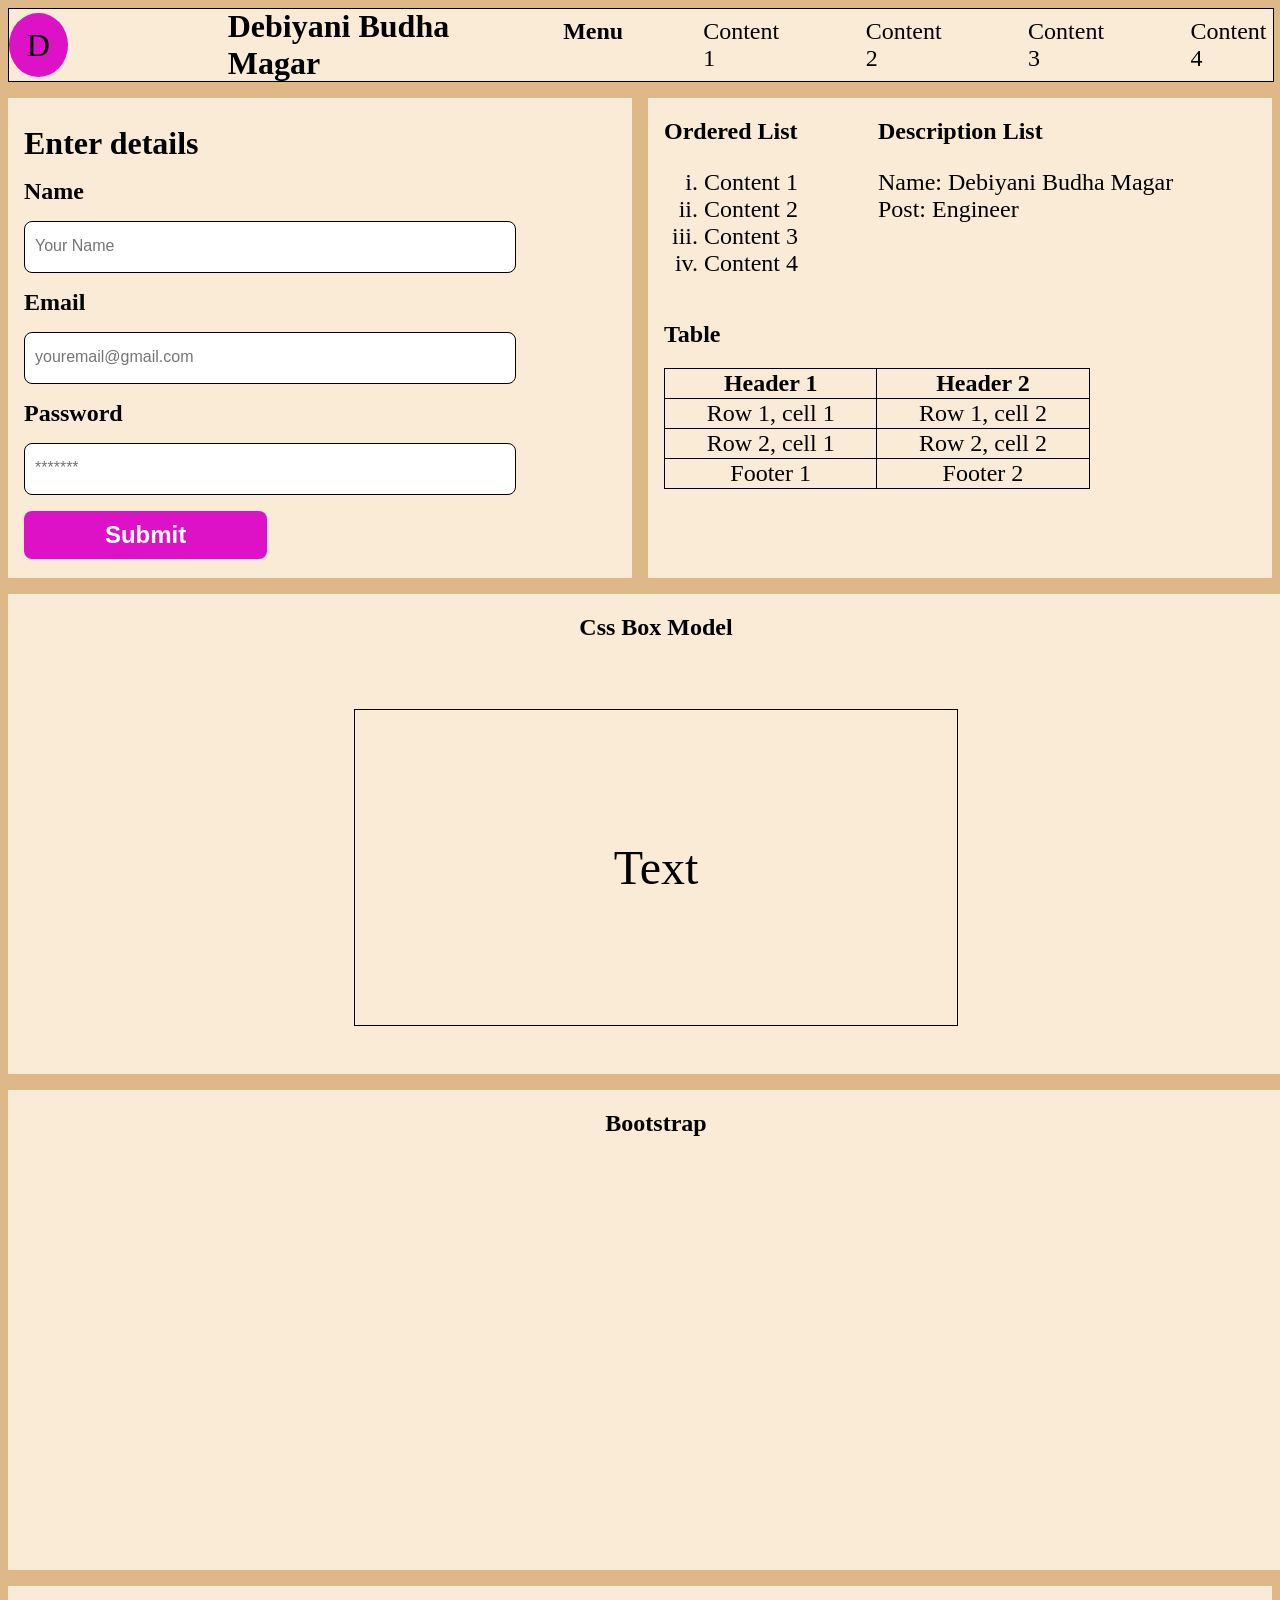
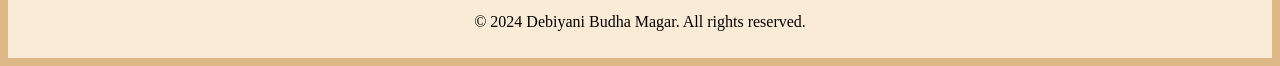
<file: html_css_basics/index.html>
<!DOCTYPE html><!--This tells the browser to render html file as HTML5-->
<html lang="en">
<head>
    <meta charset="UTF-8">
    <meta name="viewport" content="width=device-width, initial-scale=1.0">
    <title>Document</title>
    <link rel="stylesheet" href="style.css"><!--This is externam css-->
    <style> /*Internal Css*/
        footer{
            display: flex;
            width: 100%;
            height: 4.5rem;
            background-color: antiquewhite;
        }
    </style>
</head>
<body>
    <header>
        <div style="display: flex;align-items: center;gap: 10rem;">
            <div class="logo">D</div>
            <h1>Debiyani Budha Magar</h1>
        </div>
        <nav>
            <ul>   
                <li>Menu</li>
                <li>Content 1</li>
                <li>Content 2</li>
                <li>Content 3</li>
                <li>Content 4</li>
            </ul>
        </nav>

    </header>
    <main>
        <div style="display: flex; gap: 1rem;"><!--Inline css-->
        <section>
            <h2>Enter details</h2>
            <form>
                <label for="name">Name</label>
                <input type="text" id="name" required placeholder="Your Name">
                <label for="email">Email</label>
                <input type="text" id="email" required placeholder="youremail@gmail.com">
                <label for="password">Password</label>
                <input type="password" id="password" required placeholder="*******">
                <button type="submit">Submit</button>
            </form>

        </section>
        <aside>
            <div style="display: flex; gap: 5rem;">
                <div>
                    <h2>Ordered List</h2>
                    <ol>
                        <li>Content 1</li>
                        <li>Content 2</li>
                        <li>Content 3</li>
                        <li>Content 4</li>
                    </ol>
                </div>
                <div>
                    <h2>Description List</h2>
                    <dl>
                        <dt>Name:</dt>
                        <dd>Debiyani Budha Magar</dd>

                        <dt>Post:</dt>
                        <dd>Engineer</dd>
                    </dl>
                </div>
            </div>

            <h1>Table</h1>
            <table>
                <thead>
                    <tr>
                        <th>Header 1</th>
                        <th>Header 2</th>
                    </tr>
                
                </thead><tbody>
                    <tr>
                        <td>Row 1, cell 1</td>  <!--Table data-->
                        <td>Row 1, cell 2</td>
                    </tr>

                    <tr>
                        <td>Row 2, cell 1</td>
                        <td>Row 2, cell 2</td>
                    </tr>
                </tbody>
                <tfoot>
                    <tr>
                        <td>Footer 1</td>
                        <td>Footer 2</td>
                    </tr>
                </tfoot>
               
            </table>
        </aside>
        </div>
        <section class="box_model">
            <h1 style="display: flex;justify-content: center;">Css Box Model</h1>
            <div class="box">Text</div>

        </section>
        <section>
            <h1 style="display: flex; justify-content: center;">Bootstrap</h1>
            <!--<h1>Bootstrap</h1>
            <div class="mb-3 w-75">
            <label for="exampleFormControlInput1" class="form-label fs-4 fw-bold">Email address</label>
            <input type="email" class="form-control" id="exampleFormControlInput1" placeholder="name@example.com" style="height: 3rem; border: 1px solid rgb(122, 121, 121)">
            </div>
            <div class="mb-3 w-75">
            <label for="exampleFormControlTextarea1" class="form-label fs-4 fst-italic">Example textarea</label>
            <textarea class="form-control" id="exampleFormControlTextarea1" rows="8" style="border: 1px solid rgb(122, 121, 121)"></textarea>
            </div>-->
        </section>
    </main>
    
    <footer>
        <div style="margin: auto;">&copy; 2024 Debiyani Budha Magar. All rights reserved.</div>
    </footer>
</body>
</html>
</file>
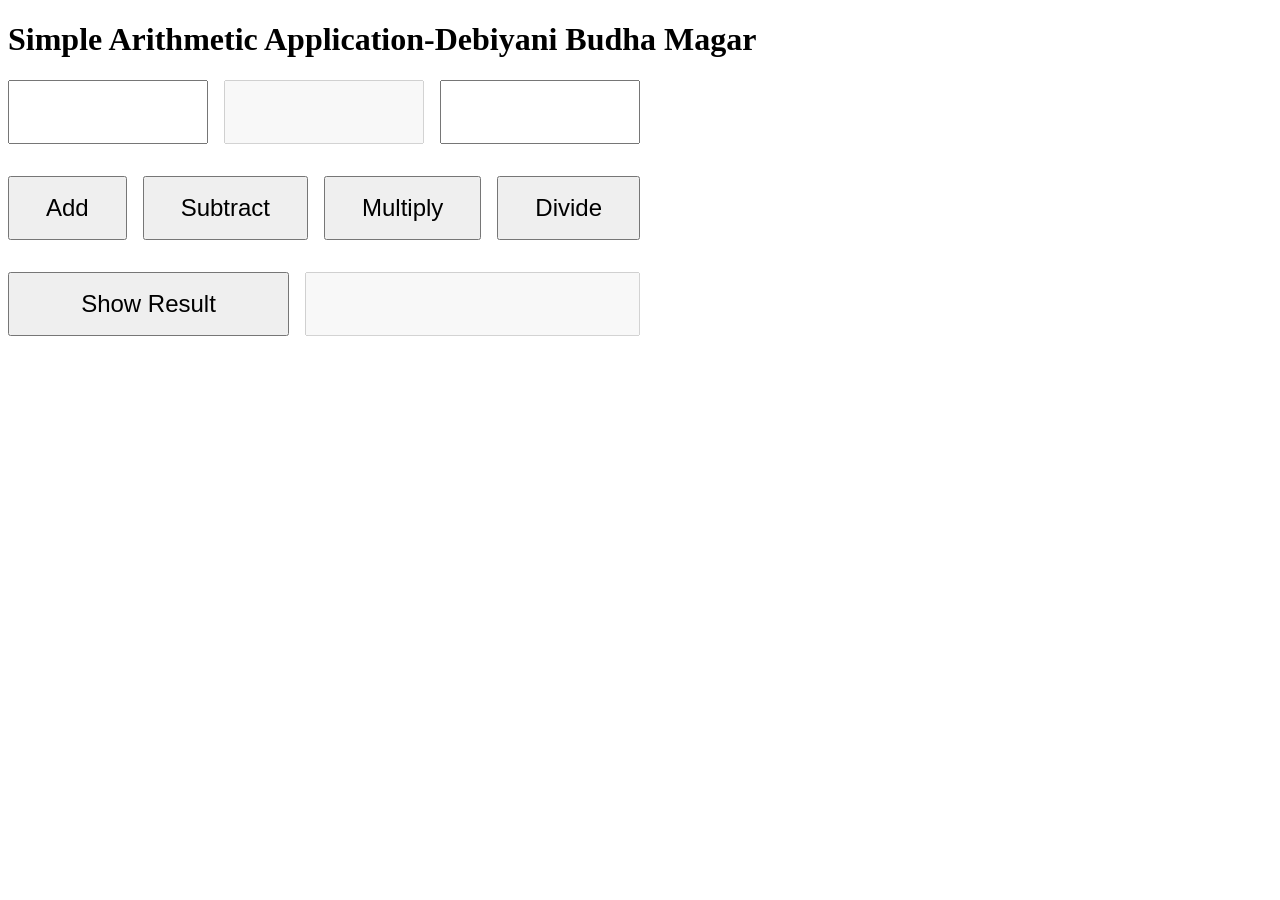
<file: Calculator_Assignment_3/Calculator_Assignment_3/index.html>
<!DOCTYPE html>
<html lang="en">
<head>
    <meta charset="UTF-8">
    <meta name="viewport" content="width=device-width, initial-scale=1.0">
    <title>Document</title>
    <link rel="stylesheet" href="style.css">
</head>
<body>
    <header>
        <h1>Simple Arithmetic Application-Debiyani Budha Magar</h1>
    </header>

    <section>
        <div class="row1">
            <input type="number" id="num1" class="num_disp">
            <input type="text" id="symbol" class="num_disp" disabled> <!-- user can't input -->
            <input type="number" id="num2" class="num_disp">
        </div>

        <div class="row2">
            <button id="btn_add" class="btn">Add</button>
            <button id="btn_sub" class="btn">Subtract</button>
            <button id="btn_mul" class="btn">Multiply</button>
            <button id="btn_div" class="btn">Divide</button>
        </div>

        <div class="row3">
            <button id="btn_res" class="btn">Show Result</button>
            <input type="text" id="result" class="num_disp" disabled> <!-- user can't input -->
        </div>
    </section>
    <script src="https://code.jquery.com/jquery-3.7.0.min.js"></script>
    <script src="jscripts.js" type="module"></script>
    <!-- Note the script here, type="module" must be included if ES6+ modules are implemented in scripts.js -->
</body>
</html>
</file>
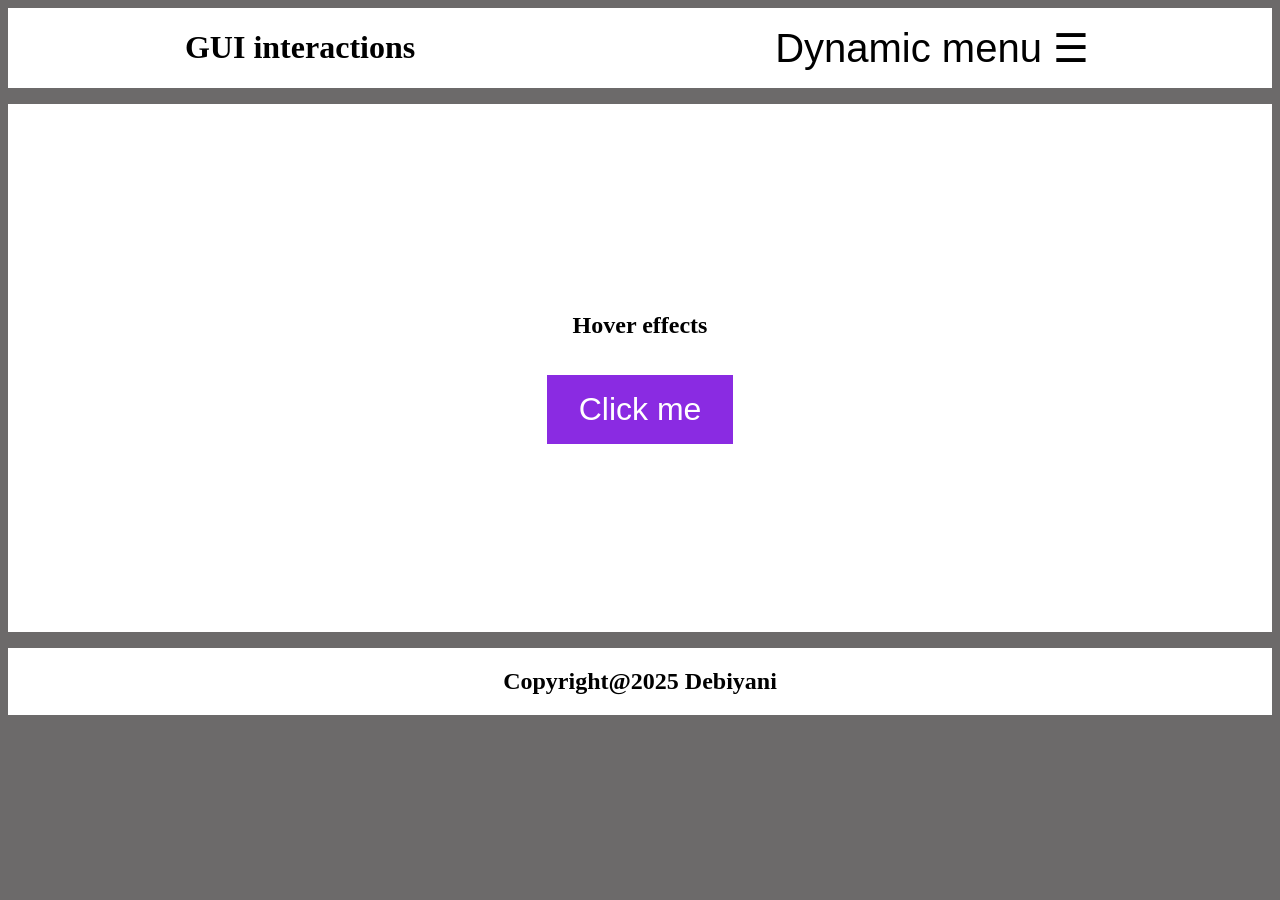
<file: javascript_basics/class_12_14_GUI/index.html>
<!DOCTYPE html>
<html lang="en">
<head>
    <meta charset="UTF-8">
    <meta name="viewport" content="width=device-width, initial-scale=1.0">
    <title>Document</title>
    <link rel="stylesheet" href="styles.css">
</head>
<body>
    <header>
        <h1>GUI interactions</h1>
        <button class="burger" id="menu">Dynamic menu  ☰</button>
    </header>

    <nav id="nav">
        <ul>
            <li>Content 1</li>
            <li>Content 2</li>
            <li>Content 3</li>
            <li>Content 4</li>
        </ul>
    </nav>

    <main>
        <section>
            <h2>Hover effects</h2>
            <button id="btn_click_me">Click me</button>
            <div class="modal_overlay"></div>   <!-- This makes the entire page inactive -->
            <div class = "modal_container">
                <h1> This is a modal </h1>
                <p style="font-size: 1.5rem"> Might be a pop up advertisement,
                    log in page, notice distribution
                    etc
                </p>
                <button id="modal">Close</button>
            </div>
        </section>
    </main>

    <footer>
        <h2>Copyright@2025 Debiyani</h2>
    </footer>

    <script src="scripts.js"></script>
</body>
</html>
</file>
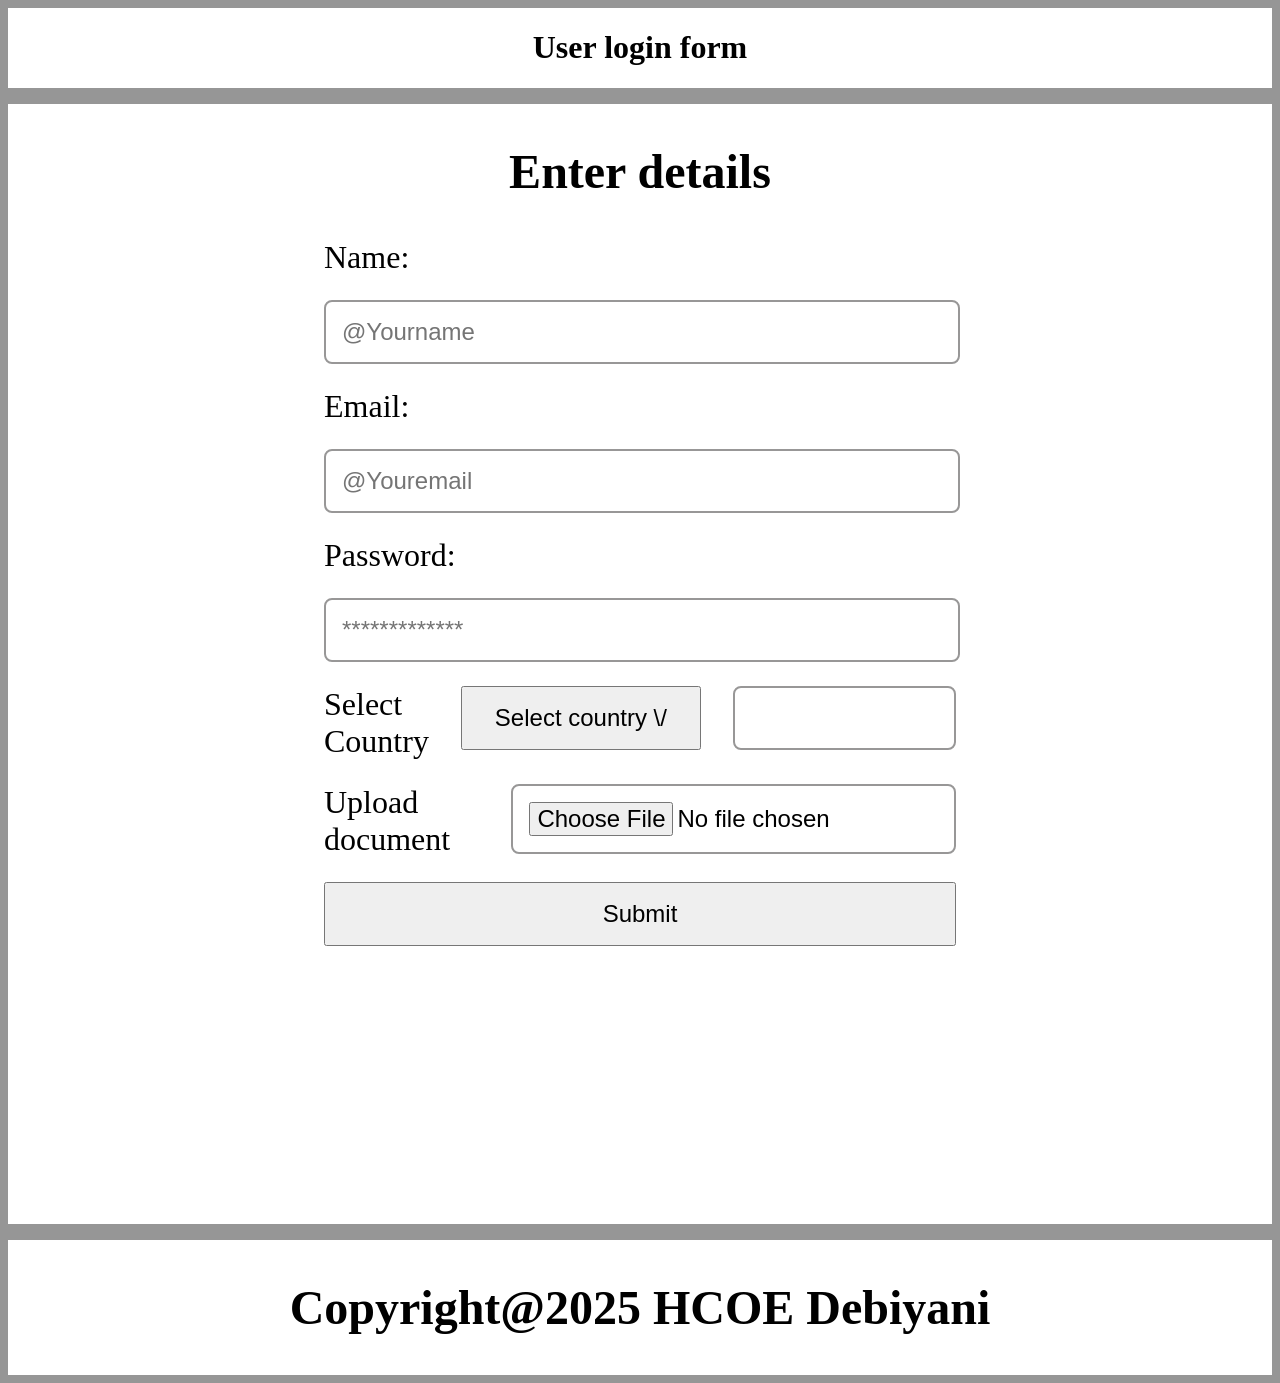
<file: javascript_basics/Formvalidation_rejects_apicall/index.html>
<!DOCTYPE html>
<html lang="en">
<head>
    <meta charset="UTF-8">
    <meta name="viewport" content="width=device-width, initial-scale=1.0">
    <title>Document</title>
    <link rel="stylesheet" href="styles.css">
    <style>
        h2{
            font-size: 3rem;
        }
    </style>
</head>
<body>
    <header>
        <h1>User login form</h1>
    </header>

    <main>
        <section>
            <h2>Enter details</h2>
            <form id="login_form">
                <label for="name">Name:</label>
                <input type="text" id="name" placeholder="@Yourname">
            
                <label for="email">Email:</label>
                <input type="email" id="email" placeholder="@Youremail">
            
                <label for="password">Password:</label>
                <input type="password" id="password" placeholder="*************">
            
                <div style="display:flex; gap: 2rem; align-items: flex-start;">
                    <label>Select Country</label>
                    <div style="display: flex; flex-direction: column;">
                        <button type="button" id="select_country">Select country \/</button>
                        <ul id="countryList">

                        </ul>
                    </div>
                    <input type="text" id="display_country" readonly>
                </div>
                <div style="display:flex; gap: 2rem; align-items: flex-start;">
                    <label>Upload document</label>
                    <input type="file" id="upload">
                </div>
                <button type="submit" id="submit">Submit</button>
            </form>
        </section>
    </main>

    <footer>
        <h2>Copyright@2025 HCOE Debiyani</h2>
    </footer>
    <script src="scripts.js"></script>
   
</body>
</html>
</file>
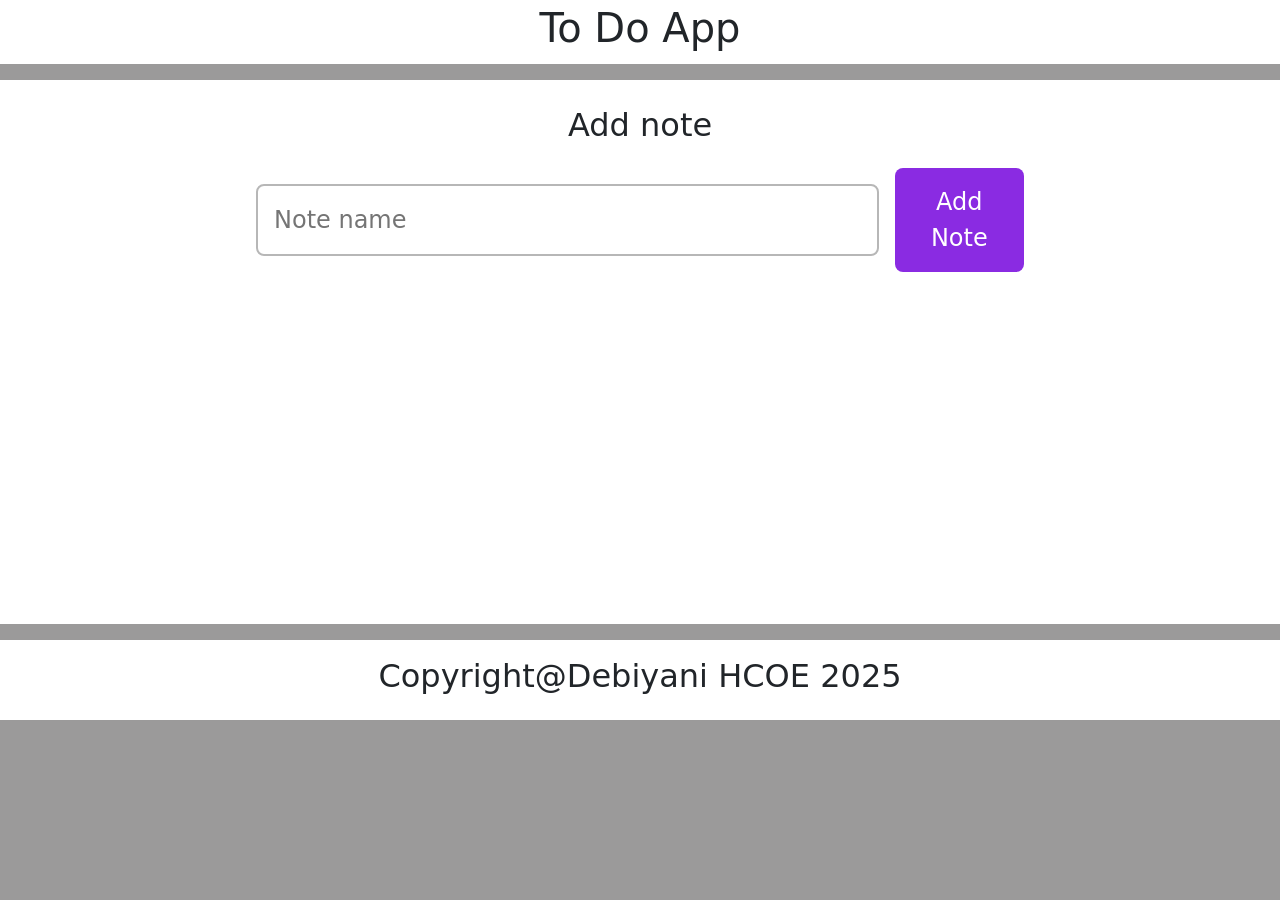
<file: javascript_basics/Todo_app_groupA_lab_2/index.html>
<!DOCTYPE html>
<html lang="en">
<head>
    <meta charset="UTF-8">
    <meta name="viewport" content="width=device-width, initial-scale=1.0">
    <title>Todo App</title>
    <link href="https://cdn.jsdelivr.net/npm/bootstrap@5.3.8/dist/css/bootstrap.min.css" rel="stylesheet" integrity="sha384-sRIl4kxILFvY47J16cr9ZwB07vP4J8+LH7qKQnuqkuIAvNWLzeN8tE5YBujZqJLB" crossorigin="anonymous">
    <link rel="stylesheet" href="styles.css">
</head>
<body>
    <header>
        <h1>To Do App</h1>
    </header>

    <main>
        <section>
            <h2>Add note</h2>

            <article class="container_note">
                <form id="container_add_note">
                    <input id="txt_add_note" type="text" placeholder="Note name" >
                    <button id="btn_add_note">Add Note</button>
                </form>

                <div class="notes">
                    
                </div>
            </article>
        </section>
    </main>

    <footer>
        <h2>Copyright@Debiyani HCOE 2025</h2>
    </footer>
    <script src="https://cdn.jsdelivr.net/npm/bootstrap@5.3.8/dist/js/bootstrap.bundle.min.js" integrity="sha384-FKyoEForCGlyvwx9Hj09JcYn3nv7wiPVlz7YYwJrWVcXK/BmnVDxM+D2scQbITxI" crossorigin="anonymous"></script>
    <script src="scripts.js"></script>
</body>
</html>
</file>
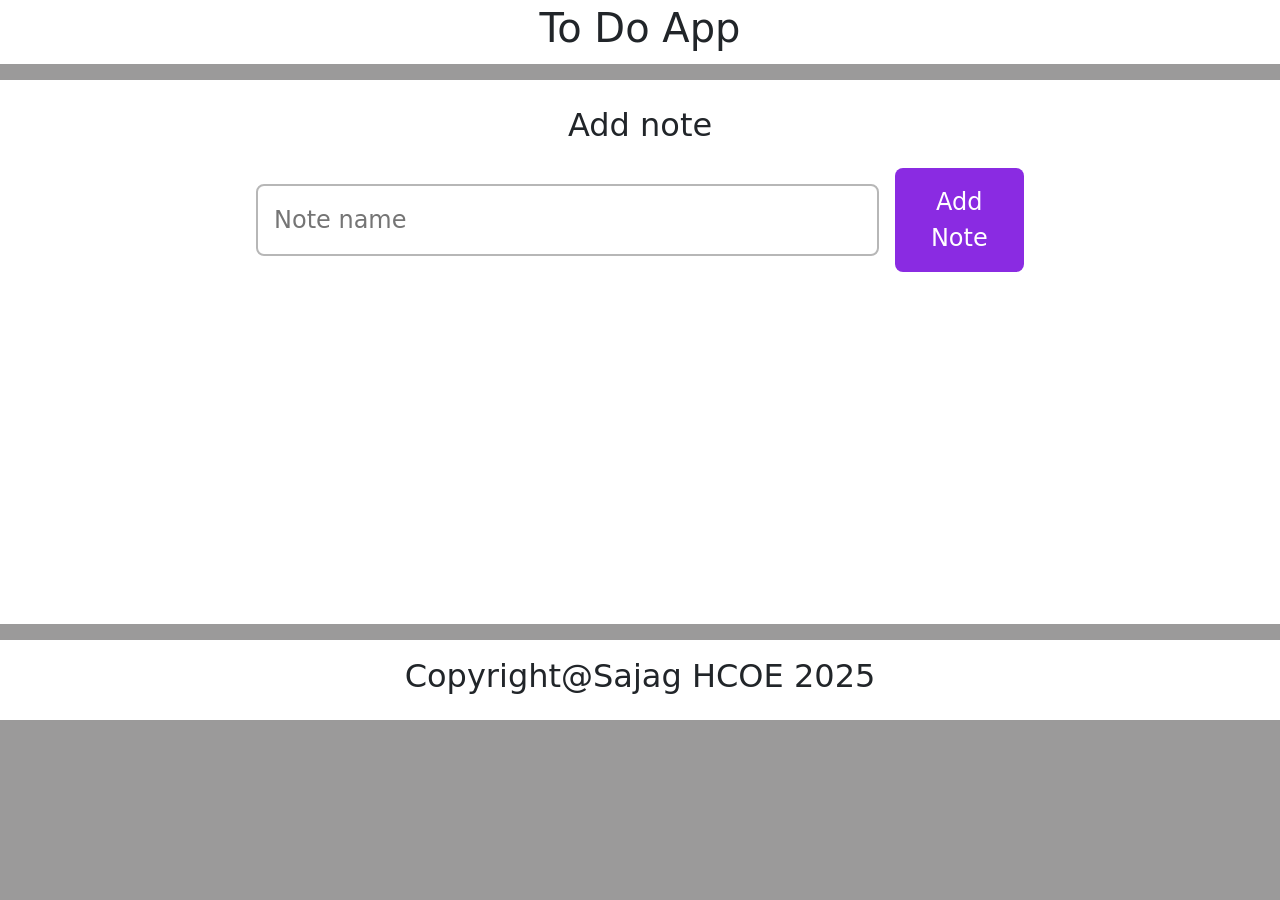
<file: javascript_basics/Todo_app_revise/index.html>
<!DOCTYPE html>
<html lang="en">
<head>
    <meta charset="UTF-8">
    <meta name="viewport" content="width=device-width, initial-scale=1.0">
    <title>Todo App</title>
    <link href="https://cdn.jsdelivr.net/npm/bootstrap@5.3.8/dist/css/bootstrap.min.css" rel="stylesheet" integrity="sha384-sRIl4kxILFvY47J16cr9ZwB07vP4J8+LH7qKQnuqkuIAvNWLzeN8tE5YBujZqJLB" crossorigin="anonymous">
    <link rel="stylesheet" href="styles.css">
</head>
<body>
    <header>
        <h1>To Do App</h1>
    </header>

    <main>
        <section>
            <h2>Add note</h2>

            <article class="container_note">
                <form id="container_add_note">
                    <input id="txt_add_note" type="text" placeholder="Note name" required>
                    <button id="btn_add_note">Add Note</button>
                </form>

                <div class="notes">
                    
                </div>
            </article>
        </section>
    </main>

    <footer>
        <h2>Copyright@Sajag HCOE 2025</h2>
    </footer>
    <script src="https://cdn.jsdelivr.net/npm/bootstrap@5.3.8/dist/js/bootstrap.bundle.min.js" integrity="sha384-FKyoEForCGlyvwx9Hj09JcYn3nv7wiPVlz7YYwJrWVcXK/BmnVDxM+D2scQbITxI" crossorigin="anonymous"></script>
    <script src="scripts.js"></script>
</body>
</html>
</file>
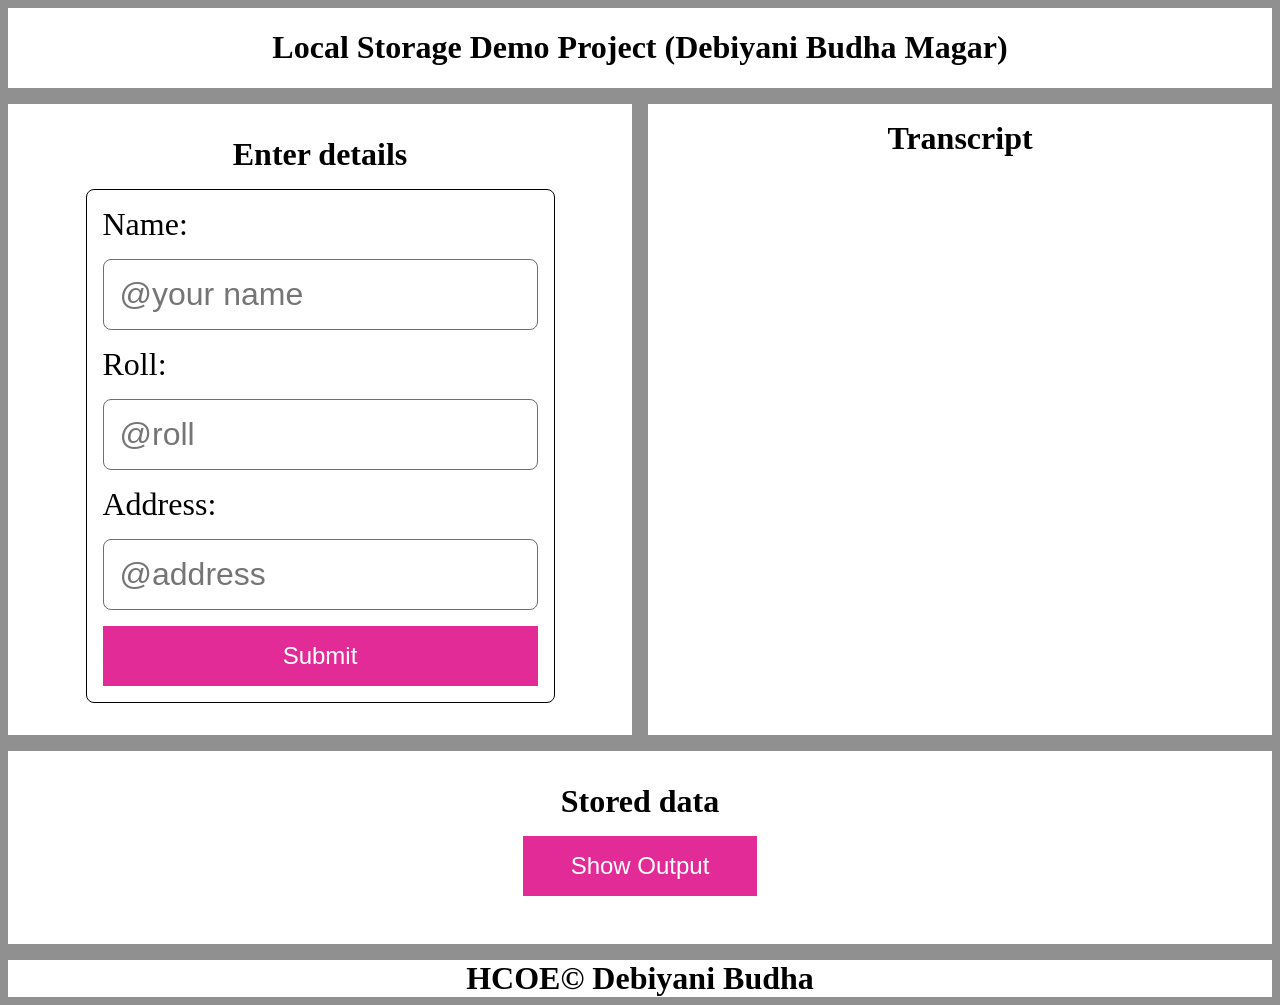
<file: javascript_basics/Transcript_Assignment_2/index.html>
<!DOCTYPE html>
<html lang="en">
<head>
    <meta charset="UTF-8">
    <meta name="viewport" content="width=device-width, initial-scale=1.0">
    <title>Local and session storage</title>
    <link rel="stylesheet" href="styles.css">
</head>
<body>
    <header>
        <h1>Local Storage Demo Project (Debiyani Budha Magar)</h1>
    </header>
    
    <main>
        <section>
            <h2>Enter details</h2>
            <form id="entryform">
                <label for="name">Name:</label>
                <input type="text" placeholder="@your name" id="name" required>

                <label for="roll">Roll:</label>
                <input type="number" placeholder="@roll" id="roll" required>

                <label for="address">Address:</label>
                <input type="text" placeholder="@address" id="address" required>

                <button type="submit" class="btn_submit">Submit</button>
            </form>
        </section>

        <aside id="transcript">
            <h2>Transcript</h2>
        </aside>

        <section class="section_output">
            <h2>Stored data</h2>
            <button class="btn_output">Show Output</button>

            <div class="show_data" id="show_data">
            </div>
        </section>
    </main>

    <footer>
        <h2>HCOE&copy; Debiyani Budha</h2>
    </footer>
    <script src="scripts.js"></script>
</body>
</html>
</file>
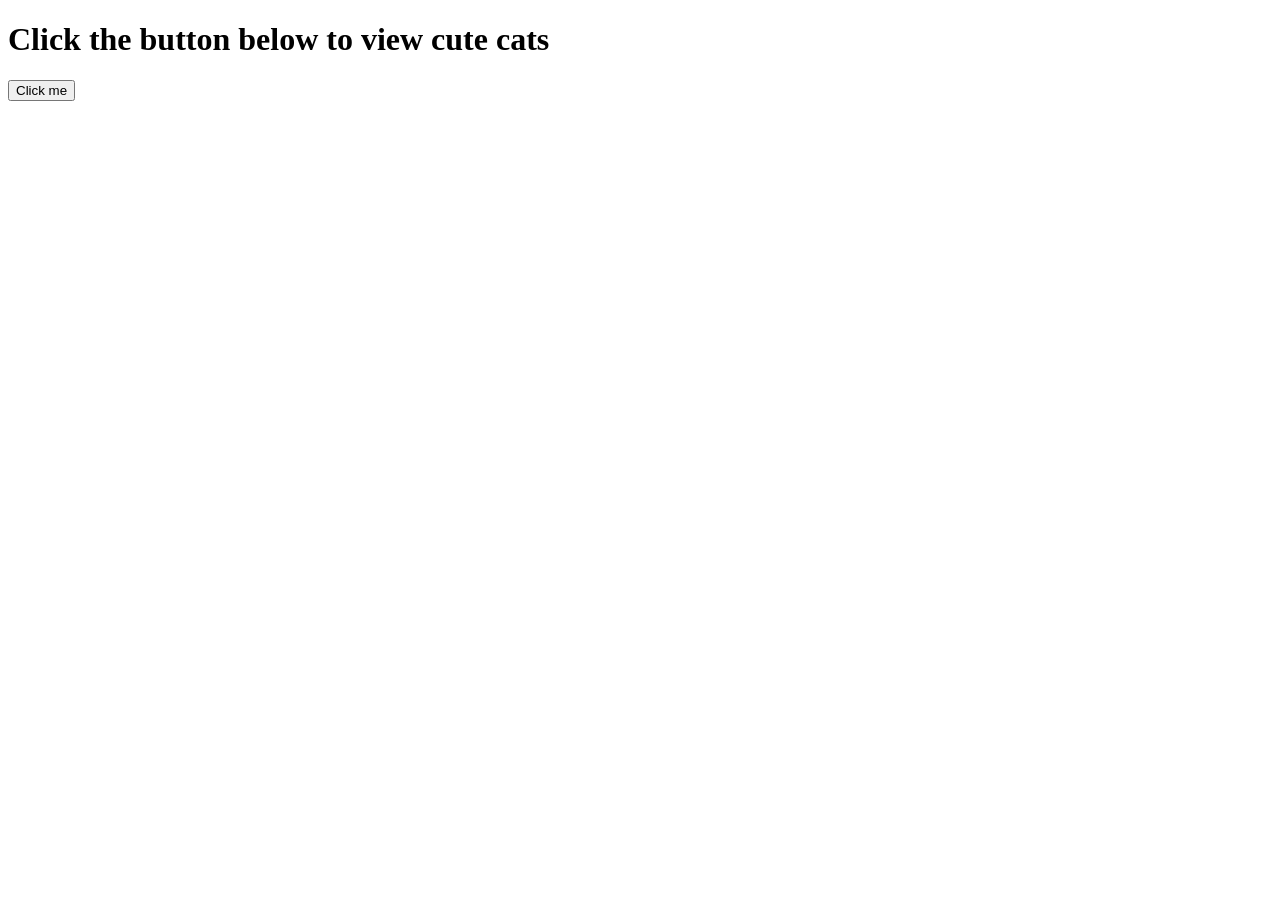
<file: Django-classwork-main/Django-classwork-main/csrf/index.html>
<!DOCTYPE html>
<html lang="en">
<head>
    <meta charset="UTF-8">
    <meta name="viewport" content="width=device-width, initial-scale=1.0">
    <title>Safe Website</title>
</head>
<body>
    <h1>Click the button below to view cute cats</h1>

    <button onclick='hack()'>Click me</button>

    <form id="myform" action="http://127.0.0.1:8000/send_data/" method="POST">
        <input type="hidden" name="data" value="Your money is mine, Gotcha !!">
    </form>

    <script>
        function hack(){
            form = document.getElementById('myform')
            form.submit()
        }
    </script>
</body>
</html>
</file>
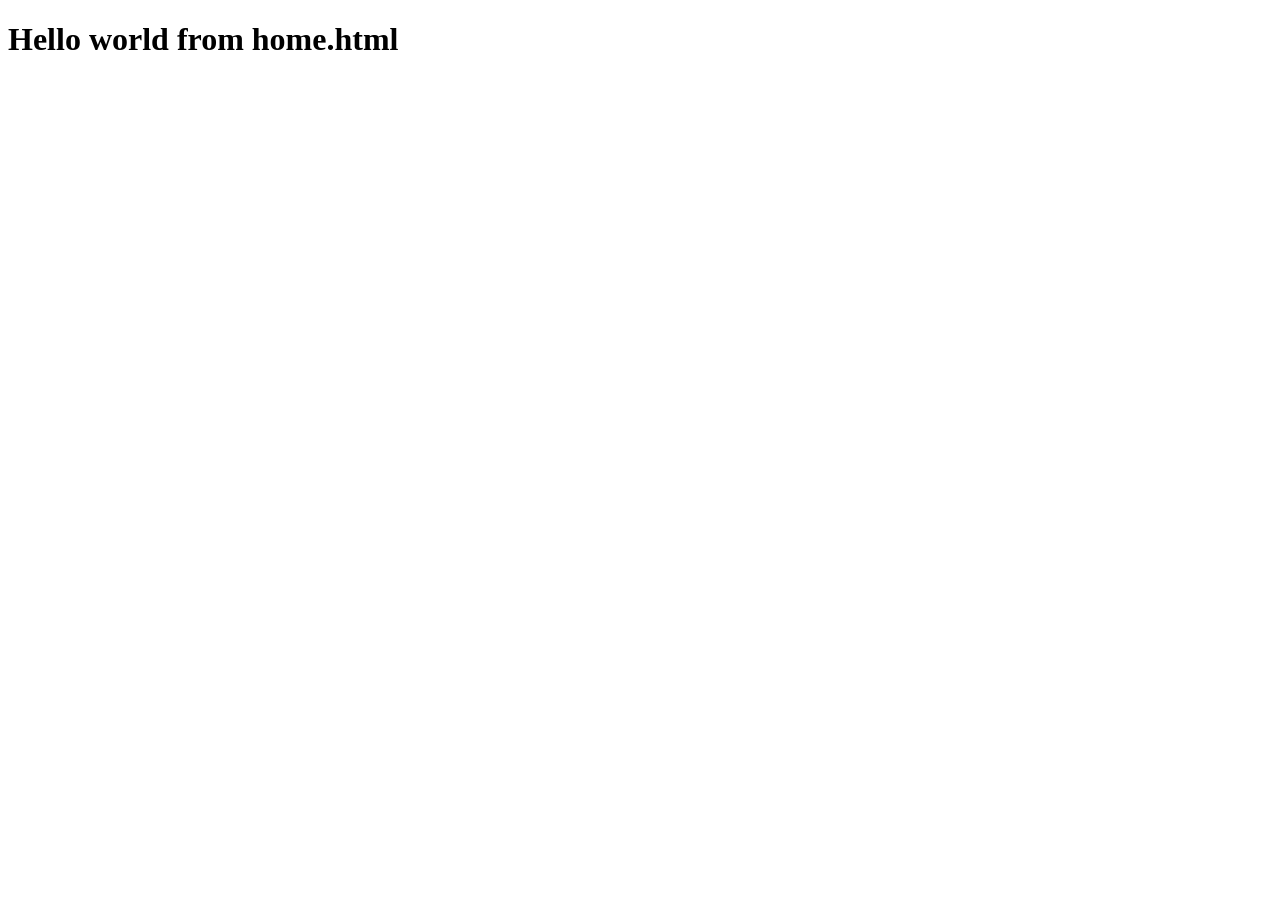
<file: django/templates/home.html>
<!DOCTYPE html>
<html lang="en">
<head>
    <meta charset="UTF-8">
    <meta name="viewport" content="width=device-width, initial-scale=1.0">
    <title>Django-app</title>
</head>
<body>
    <h1>Hello world from home.html</h1>
</body>
</html>
</file>
<file: html_css_basics/style.css>
body{/*Element selector*/
    background-color: burlywood;
    display: flex;
    gap: 1rem;/*1rem=16px*/
    flex-direction: column;/*to make section appear below header */
}

header{/*element ot type selector*/
    display: flex;
    width: 100%;/*relative width to body*/
    height: 4.5rem;/*relative height*/
    /*height: 100px; fixed height*/
    background-color: antiquewhite;
    border: 1px solid black;
    align-items: center;

    justify-content: space-around;
}

section{
    display: flex;
    width: 100%;
    height: 30rem;
    background-color: antiquewhite;
    flex-direction: column;
    padding-left: 1rem;

}

section h2{
    font-size: 2rem;
    font-weight: bold;
    margin-bottom: 1rem;
}

main{
    display: flex;
    flex-direction: column;
    gap: 1rem;
}

aside{
    display: flex;
    width: 100%;
    background-color: antiquewhite;
    height: 30rem;
    flex-direction: column;
    padding-left: 1rem;
}

ul{
    font-size: 1.5rem;
    display: flex;
    flex-direction: row;
    gap: 5rem;
    list-style: none;
}

nav ul li:first-child{/*pseudo class*/
    font-weight: bold;
}

.logo{
    display: flex;
    font-size: 2rem;
    height: 4rem;
    width: 4rem;
    border-radius: 50%;
    background-color: rgb(221, 17, 197);
    justify-content: center;
    align-items: center;
    flex-direction: column;
}

form{
    display: flex;
    flex-direction: column;
    font-weight: bold;
    font-size: 1.5rem;
    gap: 1rem;
}

form input{
    width: 80%;
    height: 3rem;
    border-radius: 0.5rem;
    border: 1px solid black;
}
form input::placeholder{
    font-size: 1rem;
    padding-left: 0.5rem;
}

.box{
    font-size: 3rem;
    padding: 10px;
    width: 80%;
    height:10rem;
    border: 1px solid black;
    display: flex;
    justify-content: center;
    align-items: center;
}

form button{
    width: 40%;
    height: 3rem;
    border-radius: 0.5rem;
    border: none;
    background-color: rgb(221, 17, 197);
    color: white;
    font-size: 1.5rem;
    font-weight: bold;
    cursor: pointer;
}

button:hover{
    background-color: green;
    color: white;
    transform: scale(1.05);
    transition: all 0.3s ease-in-out;
}
ol{
    font-size: 1.5rem;
    list-style-type: lower-roman;
}

dl{
    font-size: 1.5rem;
}

dt, dd {
  display: inline;
  margin: 0;
}

dd::after { /*pseudo element*/
  content: "\A";
  white-space: pre;
}

td, th, tr{
    border: 1px solid black !important;
    font-size: 1.5rem;
    text-align: center;
}

table{
    border-collapse: collapse;
    width: 70%;
}

.box_model{
    display: flex;
    gap: 0;
    align-items: center;
}

.box_model h2{
    margin-bottom: 0;
}

.box{
    margin: 3rem;
    width: 40%;
    height: 20rem;
    border: 1px solid black;
    padding: 3rem;
    display: flex;
    justify-content: center;
    align-items: center;
}
</file>
<file: Calculator_Assignment_3/Calculator_Assignment_3/style.css>
section{
    display: flex;
    flex-direction: column;
    gap: 2rem;
    width: 50%;
}

.btn{
    padding: 1rem 2rem;
    font-size: 1.5rem;
    flex-grow: 1.0; /*show result box grows*/
}

.num_disp{
    display: flex;
    padding: 1rem;
    text-align: center; /*The inputed value is justified to center*/
    font-size: 1.5rem;
    min-width: 0;
}

.row1, .row2, .row3{
    display: flex;
    gap: 1rem;
}
</file>
<file: javascript_basics/class_12_14_GUI/styles.css>
body{
    background-color: rgb(108, 106, 106);
    display: flex;
    flex-direction: column;
    gap: 1rem;
}

header, section, footer, nav{
    display: flex;
    background-color: white;
    align-items: center;
    justify-content: center;
}

header{
    justify-content: space-around;
}

.burger{
    border: none;
    background-color: white;
    font-size: 2.5rem;
}

nav{
    display: none;
}

nav ul{
    font-size: 1.5rem;
    list-style: none;
    display: flex;
    flex-direction: column;
    gap: 1rem;
}

section{
    flex-direction: column;
    gap:1rem;
    padding: 1.5rem;
    height: 30rem;
}

.modal_container{
    display: none;
    position: fixed;
    flex-direction: column;
    width: 20%;
    border: 3px solid black;
    align-items: center;
    padding: 10rem;
    background-color: white;
    border-radius: 1rem;
}

.modal_overlay{
    display: none;
    background-color: rgb(0, 0, 0, 0.5);
    position: fixed;/* cover the entire screen */
    width: 100%;
    height: 100%;
}


section button{
    padding: 1rem 2rem;
    font-size: 2rem;
    border: none;
    background-color: blueviolet;
    color: white;
}

/*
#btn_click_me:hover{
    background-color: rgb(172, 119, 222);
}
*/
</file>
<file: javascript_basics/Formvalidation_rejects_apicall/styles.css>
body{
    background-color: rgb(150, 150, 150);
    display: grid;
    gap: 1rem;
    grid-template-areas: 
        "header"
        "section"
        "footer"
    ;
}

header, footer, section{
    background-color: white;
    display: flex;
    align-items: center;
    justify-content: center;
}

header{
    grid-area: header;
}

footer{
    grid-area: footer;
}

section{
    grid-area: section;
    flex-direction: column;
    min-height: 70rem;
    justify-content: start;
}

#login_form{
    display: flex;
    flex-direction: column;
    gap: 1.5rem;
    font-size: 2rem;
    width: 50%;
}

#login_form input{
    font-size: 1.5rem;
    border-radius: 0.5rem;
    padding: 1rem;
    width: 95%;
    border: 2px solid rgb(152, 151, 151);
}

.input_box{
    display: flex;
}   

ul{
    margin-top: 4rem;
    position: absolute;
    list-style: none;
    padding: 0;
    max-height: 20rem; /* Set desired height */
    overflow-y: auto;  /* Add vertical scrollbar when needed */
    display: none;
    flex-direction: column;
    width: 15rem;
    background-color: white;
}

li{
    border: 1px solid rgb(194, 194, 194);
    font-size: 1.5rem;
    padding: 0.5rem;
}

li:hover{
    cursor: pointer;
    background-color: rgb(200, 197, 197);
}

#select_country{
    width: 15rem;
    font-size: 1.5rem;  
    padding: 1rem;
}

#countryList img {
    width: 20px;   /* smaller width */
    height: 14px;  /* smaller height */
}

#display_country{
    text-align: center;
}

#submit, #upload{
    padding: 1rem;
    font-size: 1.5rem;
}
</file>
<file: javascript_basics/Todo_app_groupA_lab_2/styles.css>
*{
    box-sizing: border-box;
}

body{
    background-color: rgb(155, 154, 154) !important;
    display: grid;
    gap: 1rem;
    grid-template-areas: 
        "header"
        "section"
        "footer"
    ;
}

header, section, aside, footer{
    background-color: white;
    display: flex;
    align-items: center;
    justify-content: center;
}

header{
    grid-area: header;
    height: 4rem;
}

section{
    grid-area: section;
    min-height: 34rem;
    justify-content: start;   
    flex-direction: column;
    gap: 1rem;
    padding: 2% 0 0 0;
}

aside{
    grid-area: aside;
}

footer{
    grid-area: footer;
    height: 5rem;
}

main{
    display: contents;
}

.container_note{
    width: 60%;
    display: flex;
    align-items: center;
    justify-content: center;
    font-size: 1.5rem;
    flex-direction: column;
}

#container_add_note{
    width: 100%;
    display: flex;
    gap: 1rem;
    margin-bottom: 1.5rem;
    align-items: center;
    justify-content: center;
}

#btn_add_note{
    width: 20%;
    border-radius: 0.5rem;
    border: none;
    background-color: blueviolet;
    color: white;
    padding: 1rem;
}

#txt_add_note{
    width: 100%;
    border-radius: 0.5rem;
    border: 2px solid rgb(183, 183, 183);
    padding: 1rem;
}

.container_new_note{
    width: 100%;
    display: grid;
    padding: 0rem 0rem 0rem 1rem;
    grid-template-areas: 
        'checkbox note_name_display  btn_delete'
    ;
   
    grid-template-columns: 1fr 6fr 1fr;
    border: 2px solid rgb(183, 183, 183);
    border-radius: 0.5rem;
    align-items: center;
}

.note_description{
    grid-area: des;
    border: 1px solid rgb(183, 183, 183);
    width: 100%;
    min-height: 6rem;
    border-radius: 0.5rem;
    display: none;
}

.container_new_note button{
    padding: 0.8rem;
    border: none;
}

.checkbox{
    grid-area: checkbox;
    height: 2rem;
}

.note_name_display{
    display: flex;
    justify-content: center;
    align-items: center;
    grid-area: note_name_display;
}


.btn_delete{
    background-color: red;
    color: white;
    grid-area: btn_delete;
}

button:hover{
    opacity: 0.4;
}

.notes{
    width: 100%;
}

@media (max-width: 700px){
    .container_note{
        width: 95%;
    }

    #container_add_note{
        flex-direction: column;
    }

    #btn_add_note{
        width: 40%;
    }

    #btn_delete{
        display: none;
    }
}
</file>
<file: javascript_basics/Todo_app_revise/styles.css>
*{
    box-sizing: border-box;
}

body{
    background-color: rgb(155, 154, 154) !important;
    display: grid;
    gap: 1rem;
    grid-template-areas: 
        "header"
        "section"
        "footer"
    ;
}

header, section, aside, footer{
    background-color: white;
    display: flex;
    align-items: center;
    justify-content: center;
}

header{
    grid-area: header;
    height: 4rem;
}

section{
    grid-area: section;
    min-height: 34rem;
    justify-content: start;   
    flex-direction: column;
    gap: 1rem;
    padding: 2% 0 0 0;
}

aside{
    grid-area: aside;
}

footer{
    grid-area: footer;
    height: 5rem;
}

main{
    display: contents;
}

.container_note{
    width: 60%;
    display: flex;
    align-items: center;
    justify-content: center;
    font-size: 1.5rem;
    flex-direction: column;
}

#container_add_note{
    width: 100%;
    display: flex;
    gap: 1rem;
    margin-bottom: 1.5rem;
    align-items: center;
    justify-content: center;
}

#btn_add_note{
    width: 20%;
    border-radius: 0.5rem;
    border: none;
    background-color: blueviolet;
    color: white;
    padding: 1rem;
}

#txt_add_note{
    width: 100%;
    border-radius: 0.5rem;
    border: 2px solid rgb(183, 183, 183);
    padding: 1rem;
}

.container_new_note{
    width: 100%;
    display: grid;
    padding: 0rem 0rem 0rem 1rem;
    grid-template-areas: 
        'checkbox note_name_display  btn_delete'
    ;
   
    grid-template-columns: 1fr 6fr 1fr;
    border: 2px solid rgb(183, 183, 183);
    border-radius: 0.5rem;
    align-items: center;
}

.note_description{
    grid-area: des;
    border: 1px solid rgb(183, 183, 183);
    width: 100%;
    min-height: 6rem;
    border-radius: 0.5rem;
    display: none;
}

.container_new_note button{
    padding: 0.8rem;
    border: none;
}

.checkbox{
    grid-area: checkbox;
    height: 2rem;
}

.note_name_display{
    display: flex;
    justify-content: center;
    align-items: center;
    grid-area: note_name_display;
}


.btn_delete{
    background-color: red;
    color: white;
    grid-area: btn_delete;
}

button:hover{
    opacity: 0.4;
}

.notes{
    width: 100%;
}

@media (max-width: 700px){
    .container_note{
        width: 95%;
    }

    #container_add_note{
        flex-direction: column;
    }

    #btn_add_note{
        width: 40%;
    }

    #btn_delete{
        display: none;
    }
}
</file>
<file: javascript_basics/Transcript_Assignment_2/styles.css>
*{
    box-sizing: border-box;
}

body{
    background-color: rgb(144, 144, 144);
    display: grid;
    gap: 1rem;

    grid-template-areas: 
        "header header"
        "section aside"
        "output output"
        "footer footer"
    ;

    grid-template-columns: 1fr 1fr;
}

h2{
    font-size: 2rem;
    margin: 0;
}

header, footer, section, .output {
    background-color: white;
    display: flex;
    align-items: center;
    justify-content: center;
}

main{
    display: contents;
}

header{
    grid-area: header;
}

aside{
    display: flex;
    grid-area: aside;
    flex-direction: column;
    align-items: center;
    background-color: white;
    padding: 1rem;
}

footer{
    grid-area: footer;
}

.section_output{
    grid-area: output;
}

section{
    grid-area: section;
    flex-direction: column;
    padding: 2rem;
    gap: 1rem;
}

section form{
    display: flex;
    flex-direction: column;
    gap: 1rem;
    font-size: 2rem;
    border: 1px solid black;
    padding: 1rem;
    border-radius: 0.5rem;
}

section form input{
    font-size: 2rem;
    border-radius: 0.5rem;
    padding: 1rem;
    border: 1px solid rgb(111, 110, 110);
}

button{
    padding: 1rem 3rem;
    font-size: 1.5rem;
    border: none;
    background-color: rgb(226, 43, 150);
    color: white;
}

button:hover{
    background-color: rgb(224, 177, 204);
    cursor: pointer;
}

.show_data{
    display: flex;
    flex-wrap: wrap;
    gap:2rem;
    align-items: center;
    justify-content: center;
}

.border{
    border: 1px solid black;
    border-radius: 0.5rem;
    padding: 2rem;
    background: rgb(236, 234, 234);
}

.details dd,dt{
    display: inline;
    font-size: 2rem;
}

.details dd:after{
    content: "\A";
    white-space: pre;
}

@media (max-width: 700px){
    body{
        grid-template-areas: 
            "header"
            "section"
            "aside" 
            "footer"
        ;
    }
}
</file>
